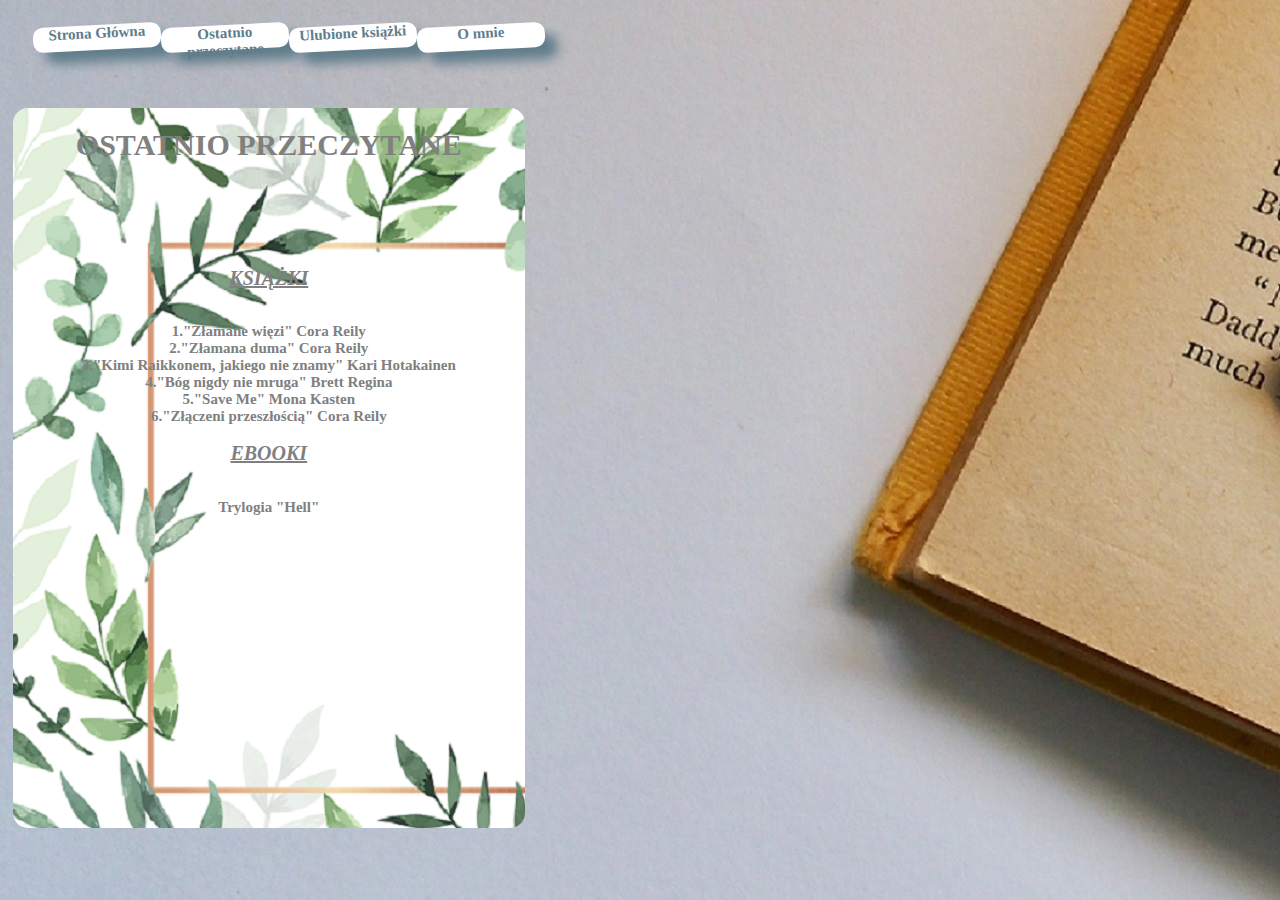
<file: 1.html>
<!DOCTYPE HTML>
<html lang="pl">

<head>

<meta charset="utf-8">
<meta name="Desctription" content="Książki,autorzy,ostatnio przeczytane">
<meta name="Keywords" content="Książki, autorzy, książkoholicy">
<meta name="Author" content="Gabriela Kotwińska">


<title>Książki</title>


<link rel="stylesheet" href="style.css" type="text/css">
</head>
<body>
<center>
<ul id="menu">
<a href="index.html"><li>Strona Główna</li></a>
<a href="1.html"><li>Ostatnio przeczytane</li></a>
<a href="2.html"><li>Ulubione książki</li></a>
<a href="autor.html"><li>O mnie</li></a>
<br><br><br>
<div id="div4"><h1>OSTATNIO PRZECZYTANE</h1>
<br><br><br><br>
<center><h2>KSIĄŻKI</h2><br>
1."Złamane więzi" Cora Reily<br>
2."Złamana duma" Cora Reily<br>
3."Kimi Raikkonem, jakiego nie znamy" Kari Hotakainen<br>
4."Bóg nigdy nie mruga" Brett Regina<br>
5."Save Me" Mona Kasten<br>
6."Złączeni przeszłością" Cora Reily
<h2>EBOOKI</h2><br>
Trylogia "Hell"
</center>
</div>
</ul>
</center>
</body>
</html>
</file>
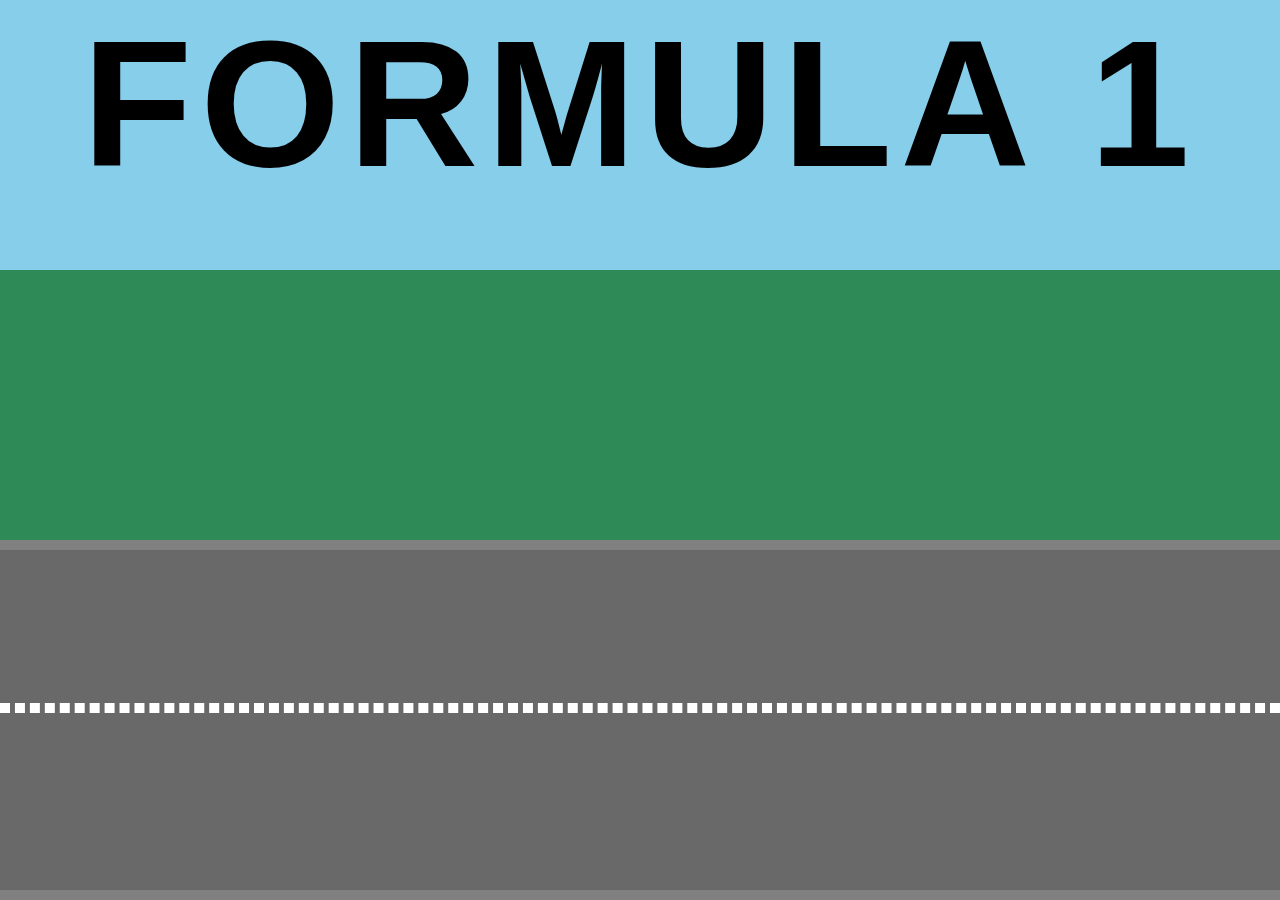
<file: animacja.html>
<!DOCTYPE html>
<html lang="pl">
<head>
<meta charset="utf-8">
<meta name="Description" content="bolid">
<meta name="Keywords" content="bolid, animacja css">
<meta name="Author" content="Gabriela Kotwińska">
<title> Animacja bolid </title>
<link rel="stylesheet" href="style1.css">
</head>

<body>
<div class="sky">
	<div class="baner">
		FORMULA 1 
	</div>
</div>
	<div class="grass">
	</div>
		<div class="road">
			<div class="lines">
				<img class="bolid" src="bolid2.png">
			</div>
		</div>
</body>
</html>
</file>
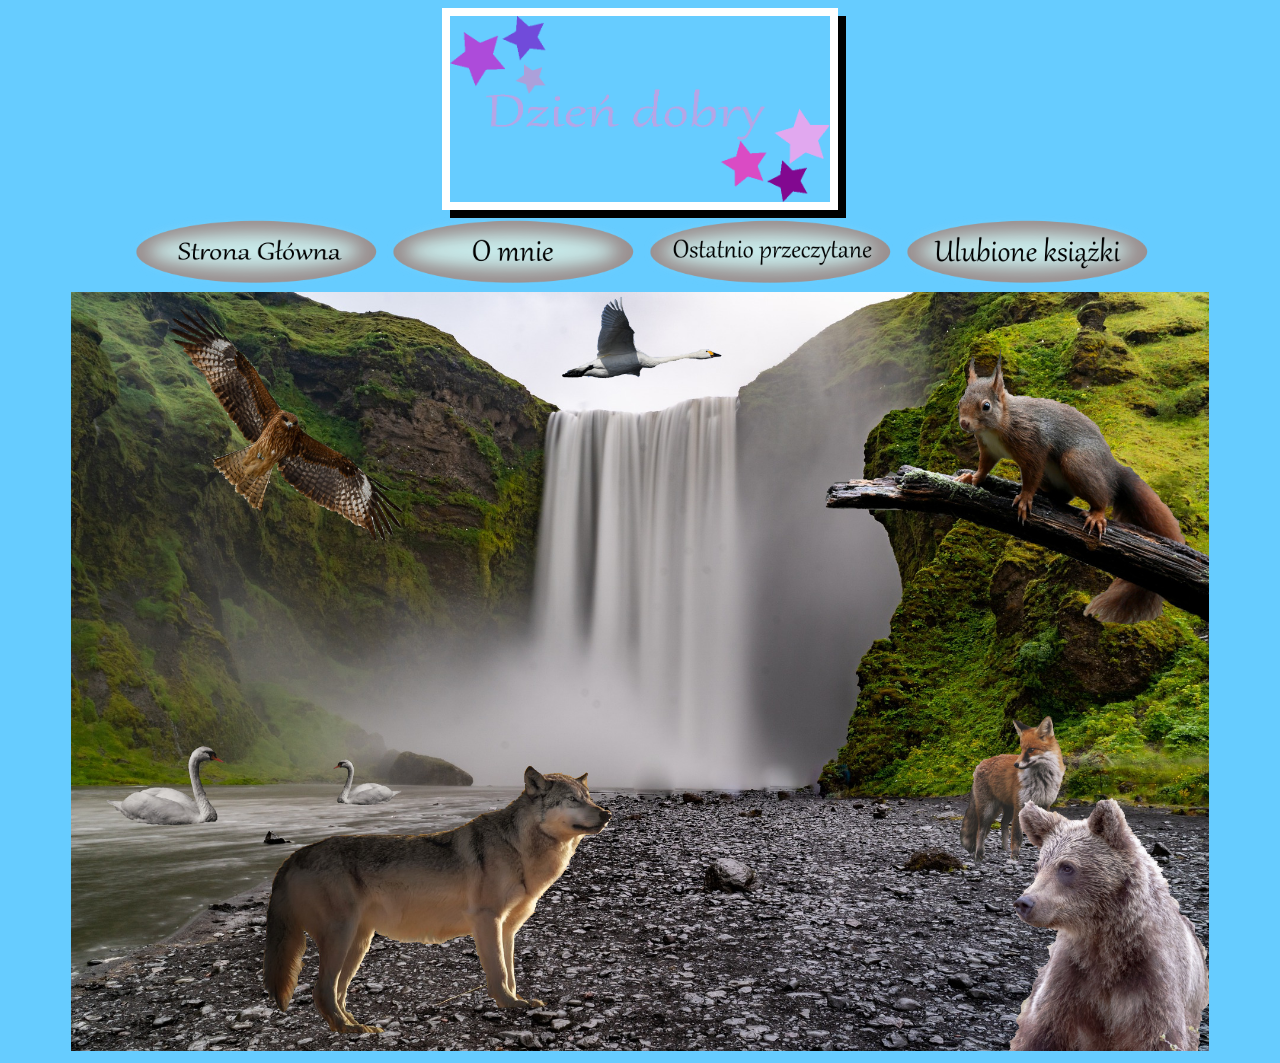
<file: inde.html>
<!DOCTYPE html>
<html lang="pl">

<head>
    <meta charset="utf-8">
    <meta name="Description" content="Przyciski">
    <meta name="Generator" content="Przyciski">
    <meta name="Author" content="Gabriela Kotwińska">
    <meta name="robots" content="all">

    <title>Przyciski</title>
    <link rel="stylesheet" href="styl.css" type="text/css">
</head>
<body>
<center>
<img src="text.gif" width="30%" height="30%" style="box-shadow:black 0.5em 0.5em; border:8px solid white;">
</center>
    <center>
    <a href="inde.html"><img src="st.png" onmouseover="this.src = 'sg2.png'" onmouseout="this.src = 'st.png'" width="20%" height="auto"/></a>
    <a href="omnie.html"><img src="omnie1.png" onmouseover="this.src = 'omnie2.png'" onmouseout="this.src = 'omnie1.png'" width="20%" height="auto"/></a>
    <a href="ostatnioprzeczytane.html"><img src="osp1.png" onmouseover="this.src = 'osp2.png'" onmouseout="this.src = 'osp1.png'" width="20%" height="auto"/></a>
    <a href="Ulubione.html"><img src="ulubione1.png" onmouseover="this.src = 'ulub2.png'" onmouseout="this.src = 'ulubione1.png'" width="20%" height="auto"/></a>
   </center>
    <center>
	<img src=praca1.jpg width="90%" height="90%">
	</center>
</body>
</html>
</file>
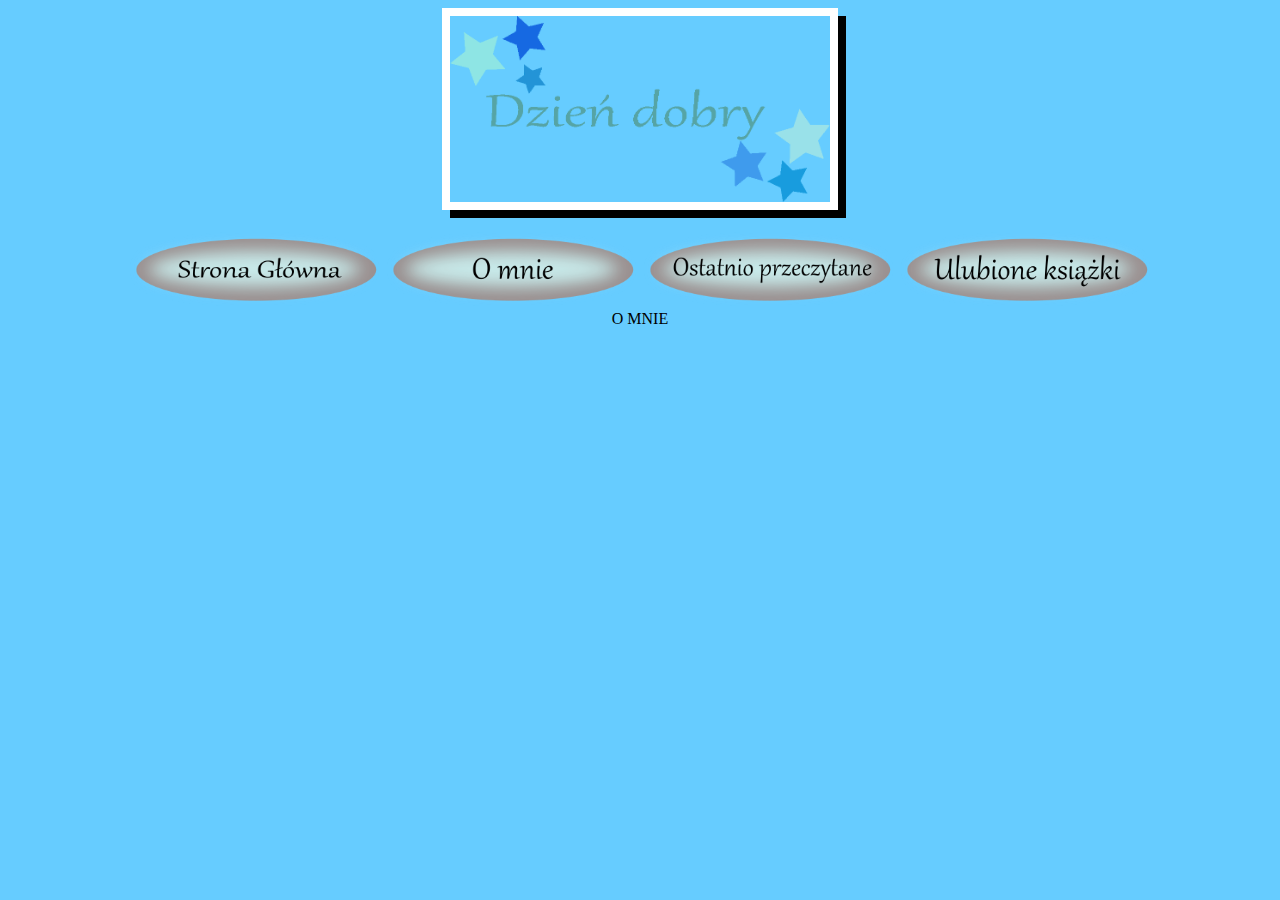
<file: omnie.html>
<!DOCTYPE html>
<html lang="pl">

<head>
    <meta charset="utf-8">
    <meta name="Description" content="Przyciski">
    <meta name="Generator" content="Przyciski">
    <meta name="Author" content="Gabriela Kotwińska">
    <meta name="robots" content="all">

    <title>Przyciski</title>
    <link rel="stylesheet" href="styl.css" type="text/css">
</head>
<body>
<center>
<img src="text.gif" width="30%" height="30%" style="box-shadow:black 0.5em 0.5em; border:8px solid white;">
</center>
    <center>
    
            <br>
    <a href="index.html"><img src="st.png" onmouseover="this.src = 'sg2.png'" onmouseout="this.src = 'st.png'" width="20%" height="auto"/></a>
    <a href="omnie.html"><img src="omnie1.png" onmouseover="this.src = 'omnie2.png'" onmouseout="this.src = 'omnie1.png'" width="20%" height="auto"/></a>
    <a href="ostatnioprzeczytane.html"><img src="osp1.png" onmouseover="this.src = 'osp2.png'" onmouseout="this.src = 'osp1.png'" width="20%" height="auto"/></a>
    <a href="Ulubione.html"><img src="ulubione1.png" onmouseover="this.src = 'ulub2.png'" onmouseout="this.src = 'ulubione1.png'" width="20%" height="auto"/></a>
   </center>
    <center>
	O MNIE 
	</center>
</body>
</html>
</file>
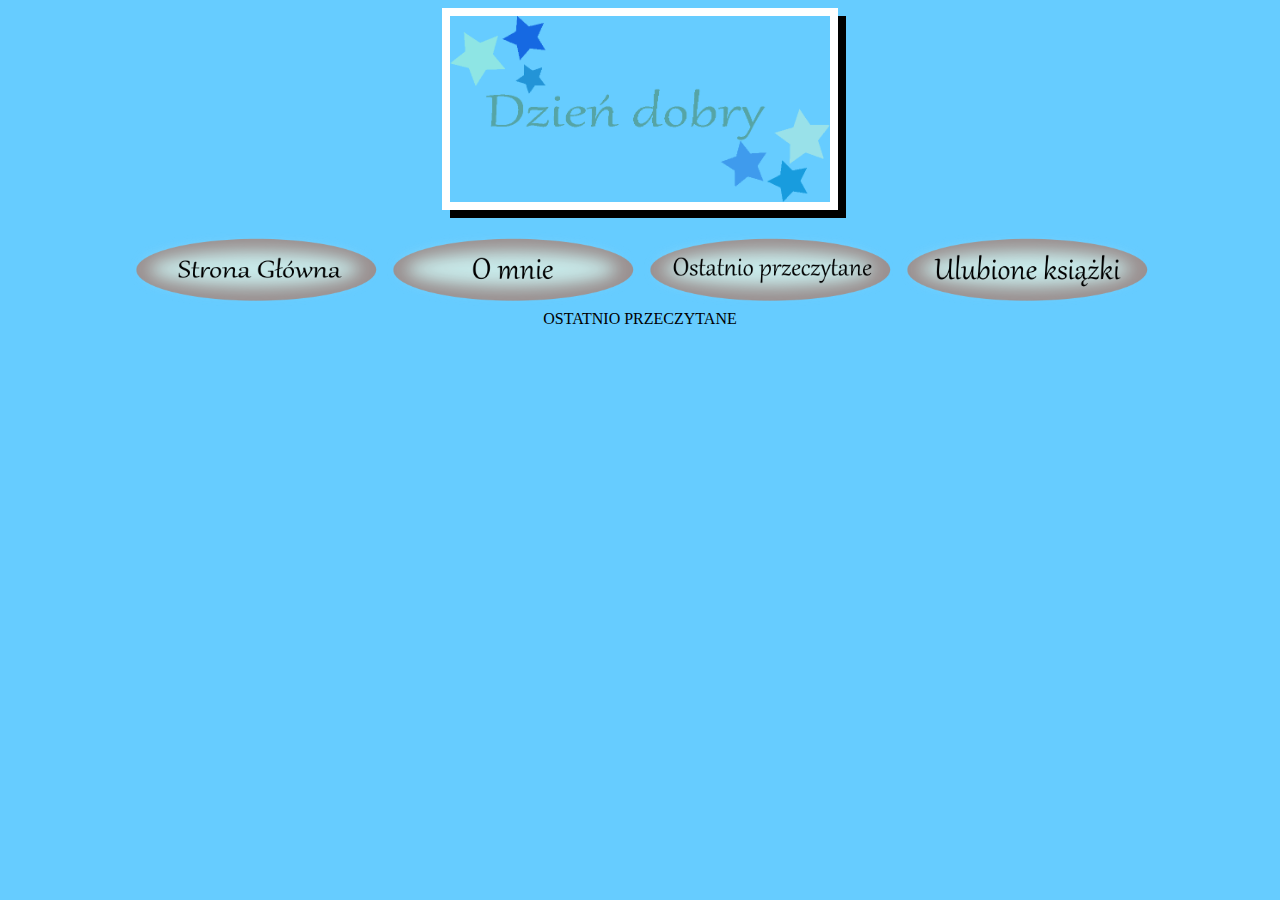
<file: ostatnioprzeczytane.html>
<!DOCTYPE html>
<html lang="pl">

<head>
    <meta charset="utf-8">
    <meta name="Description" content="Przyciski">
    <meta name="Generator" content="Przyciski">
    <meta name="Author" content="Gabriela Kotwińska">
    <meta name="robots" content="all">

    <title>Przyciski</title>
    <link rel="stylesheet" href="styl.css" type="text/css">
</head>
<body>
<center>
<img src="text.gif" width="30%" height="30%" style="box-shadow:black 0.5em 0.5em; border:8px solid white;">
</center>
    <center>
    
            <br>
    <a href="index.html"><img src="st.png" onmouseover="this.src = 'sg2.png'" onmouseout="this.src = 'st.png'" width="20%" height="auto"/></a>
    <a href="omnie.html"><img src="omnie1.png" onmouseover="this.src = 'omnie2.png'" onmouseout="this.src = 'omnie1.png'" width="20%" height="auto"/></a>
    <a href="ostatnioprzeczytane.html"><img src="osp1.png" onmouseover="this.src = 'osp2.png'" onmouseout="this.src = 'osp1.png'" width="20%" height="auto"/></a>
    <a href="Ulubione.html"><img src="ulubione1.png" onmouseover="this.src = 'ulub2.png'" onmouseout="this.src = 'ulubione1.png'" width="20%" height="auto"/></a>
   </center>
    <center>
	OSTATNIO PRZECZYTANE
	</center>
</body>
</html>
</file>
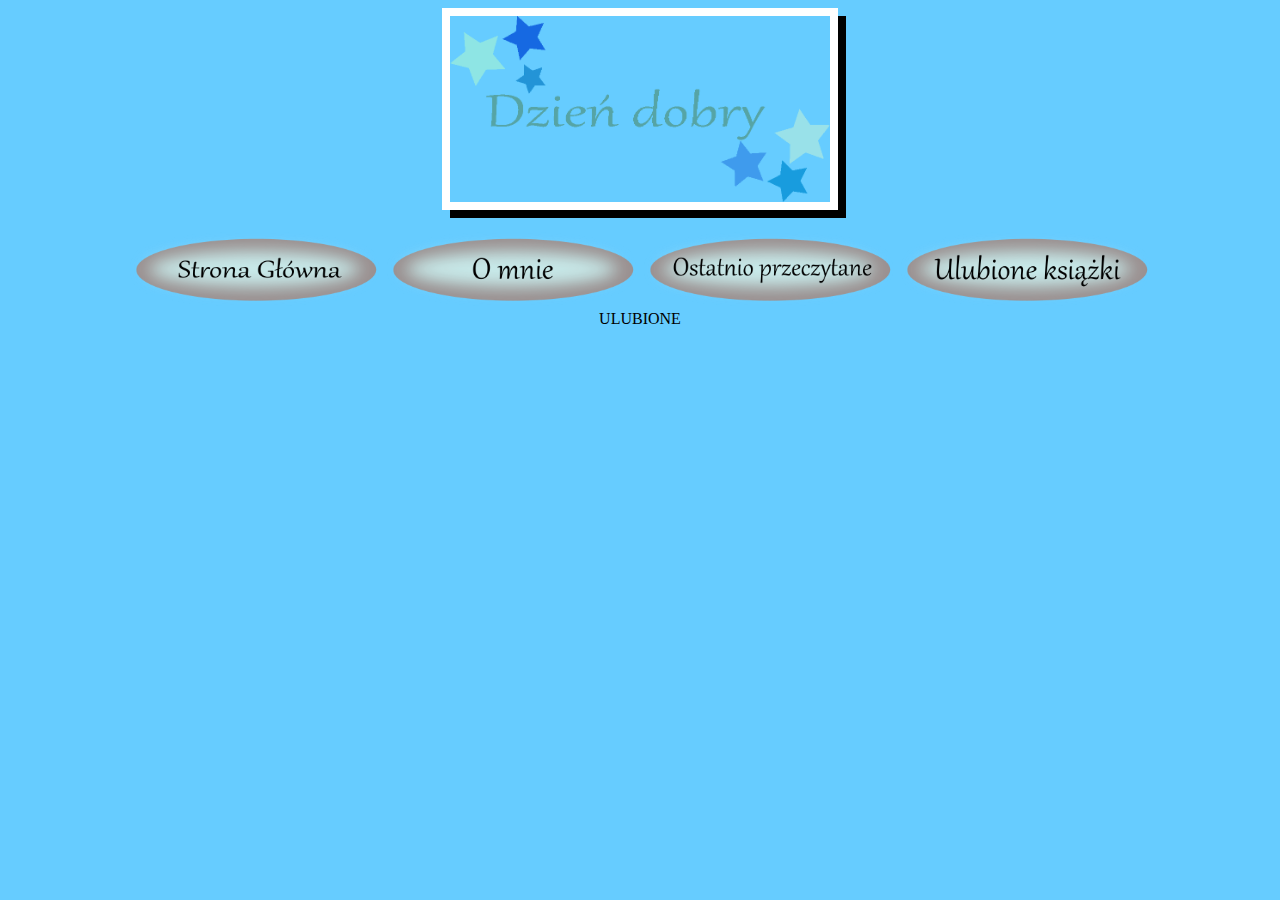
<file: Ulubione.html>
<!DOCTYPE html>
<html lang="pl">

<head>
    <meta charset="utf-8">
    <meta name="Description" content="Przyciski">
    <meta name="Generator" content="Przyciski">
    <meta name="Author" content="Gabriela Kotwińska">
    <meta name="robots" content="all">

    <title>Przyciski</title>
    <link rel="stylesheet" href="styl.css" type="text/css">
</head>
<body>
<center>
<img src="text.gif" width="30%" height="30%" style="box-shadow:black 0.5em 0.5em; border:8px solid white;">
</center>
    <center>
    
            <br>
    <a href="index.html"><img src="st.png" onmouseover="this.src = 'sg2.png'" onmouseout="this.src = 'st.png'" width="20%" height="auto"/></a>
    <a href="omnie.html"><img src="omnie1.png" onmouseover="this.src = 'omnie2.png'" onmouseout="this.src = 'omnie1.png'" width="20%" height="auto"/></a>
    <a href="ostatnioprzeczytane.html"><img src="osp1.png" onmouseover="this.src = 'osp2.png'" onmouseout="this.src = 'osp1.png'" width="20%" height="auto"/></a>
    <a href="Ulubione.html"><img src="ulubione1.png" onmouseover="this.src = 'ulub2.png'" onmouseout="this.src = 'ulubione1.png'" width="20%" height="auto"/></a>
   </center>
    <center>
	ULUBIONE
	</center>
</body>
</html>
</file>
<file: style.css>
/*Autor Gabriela Kotwińska */

body{
	background-image:url(co.jpg);
	font-size:25px;
	text-align:center;
	background-attachment: fixed; /*responsywnosc */
	background-repeat: no-repeat;
}
#div1{
	background:white;
	font-size:15px;
	text-align:left;
	color:grey;
	font-family:'Verdana';
	width:40%;
	height:80%;
	position:absolute;
	left:1%;
	top:12%;
	border-radius: 15px;
	
}
#div2{
	background-image: url(kwiaty2.jpg);
	font-size:15px;
	text-align:left;
	color:grey;
	font-family:'Verdana';
	font-size:20px;
	width:40%;
	height:50%;
	position:absolute;
	left:1%;
	top:12%;
	border-radius: 15px;
}
#div3{
	background-image: url(pastel.jpg);
	font-size:15px;
	text-align:left;
	color:grey;
	font-family:'Verdana';
	font-size:20px;
	width:40%;
	height:60%;
	position:absolute;
	left:1%;
	top:12%;
	border-radius: 15px;
}
#div4{
	background-image: url(liscie.png);
	font-size:10px;
	text-align:left;
	color:grey;
	font-family:'Verdana';
	font-size:15px;
	width:40%;
	height:80%;
	position:absolute;
	left:1%;
	top:12%;
	border-radius: 15px;
}
h1{
	font-family:'Georgia';
	font-size:30px;
	text-align:center;
}	
h2{ font-family:'cursive';
font-size:20px;
text-decoration: underline;
font-style: oblique; /*kursywa*/
}
#menu{
font-weight:bold;
padding:10px;
margin:15px;
}
#menu li{
font-size: 15px;
background-color:white;
float:left;
display: block;
width:10vw;
height:25px;
cursor: pointer;
color: #607d8b;
border-radius:10px;
border-width: 50px;
transition: all 0.25s ease-out;
transform: rotate(-2.9deg);
box-shadow:  0.8em 0.8em 0.8em;


}
#menu li li{
float: none;
}
#menu li li a{
text-decoration: none;
color:black;
}
#menu li ul{
display: none;
padding:0px;
}




span{
	
	
}
</file>
<file: style1.css>
html, body{
  height: 100%;
  width:100%;
  overflow: hidden;
  margin: 0;
  
}

.grass, .sky, .road, .baner{
  position: relative;
}

.sky{
  height: 30%;
  width: 100%;
  background: skyblue;
}

.baner{
	height:20%;
	width: 100%;font-weight: bold;
	letter-spacing: 8px;
	font-size: 180px;
	font-family: Helvetica, sans-serif;	
	text-align: center;
    animation: color-change 1s infinite;
}


@keyframes color-change {
  0% { color: pink; }
  50% { color: hotpink; }
  100% { color: deeppink; }
}

.grass{
  height: 30%;
  background: seagreen;
}

.road{
  height: 40%;
  background: dimgrey;
  box-sizing: border-box;
  border-top: 10px solid grey;
  border-bottom: 10px solid grey;
  width: 100%;
}

.lines{
  box-sizing: border-box;
  border: 5px dashed #fff;
  height: 0px;
  width: 100%;
  position: absolute;
  top: 45%;
}
.bolid {
	position:absolute;
	--top: -120px;
	right: -100%;
	animation-name: drive;
	animation-duration:5s;
	animation-fill-mode: both;
	animation-delay: 5s;
	animation-iteration-count: infinite;
}
@keyframes drive{
	from{ transform: translateX(-1000%)}
	to { transform: tranlateX(1000%)}
}
</file>
<file: styl.css>
body
{
   
    background-color: #66ccff;
}
</file>
